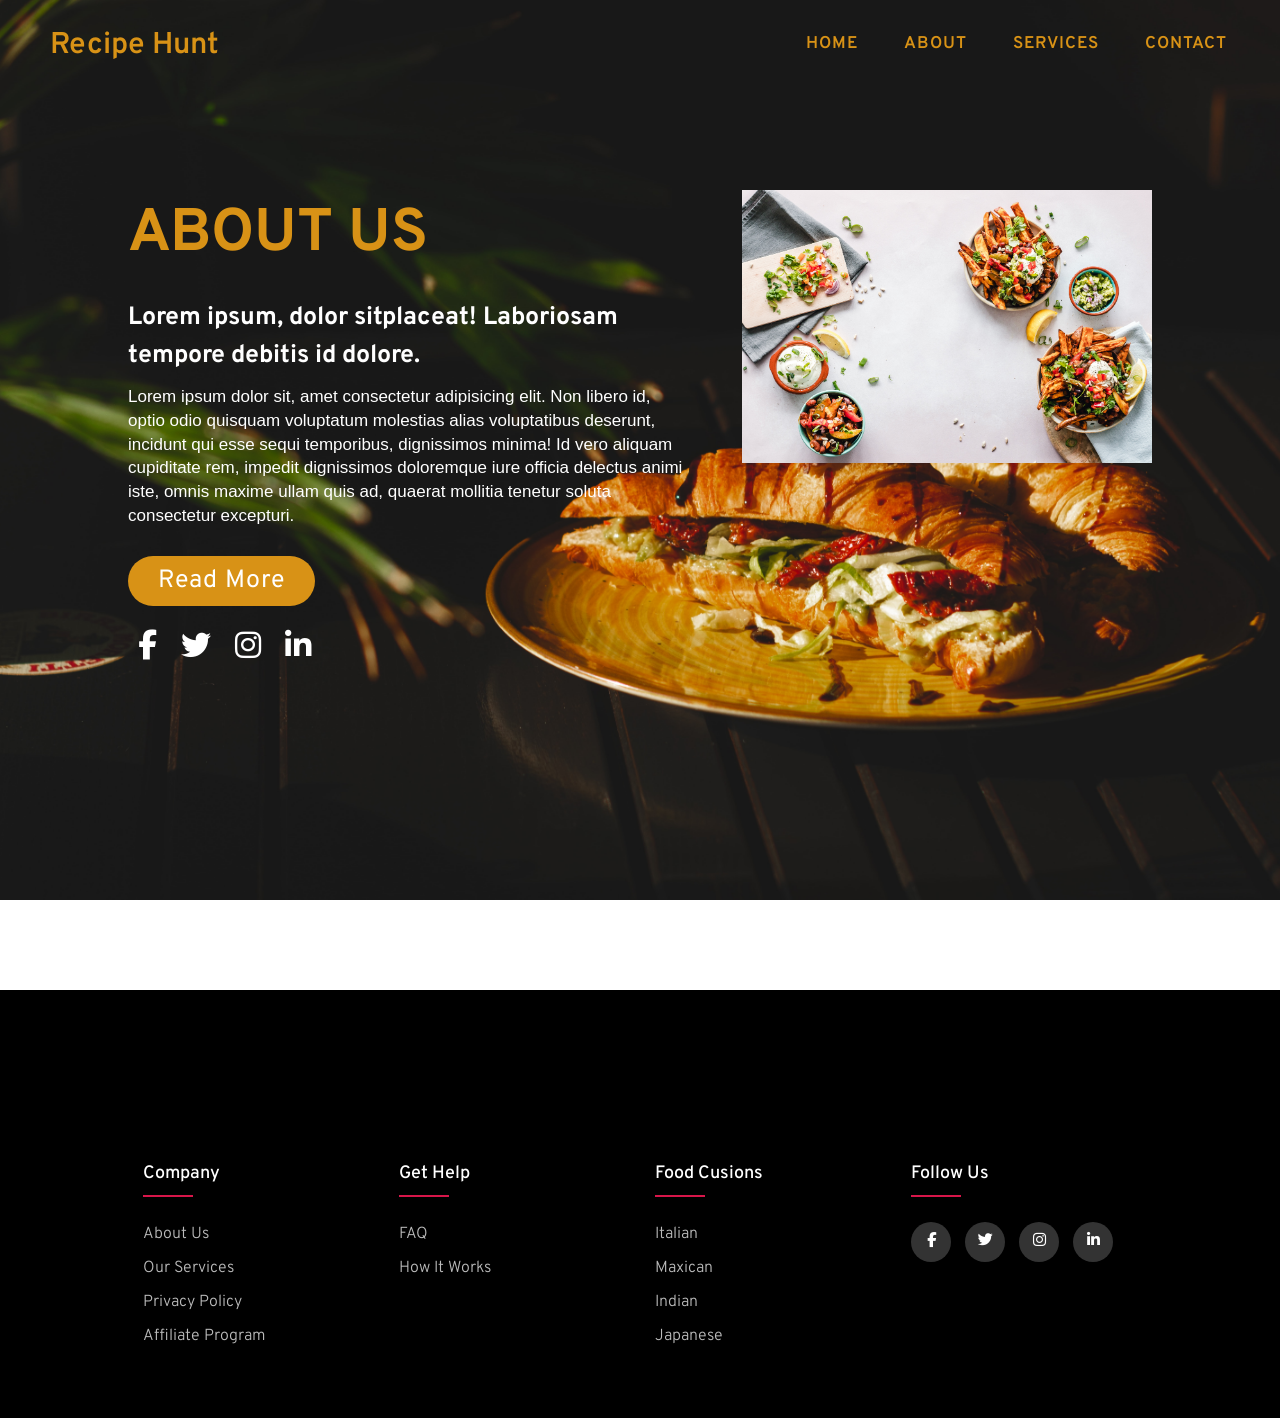
<file: about/about.html>
<!DOCTYPE html>
<html lang="en">

<head>
    <meta charset="UTF-8">
    <meta http-equiv="X-UA-Compatible" content="IE=edge">
    <meta name="viewport" content="width=device-width, initial-scale=1.0">
    <link rel="stylesheet" href="https://cdnjs.cloudflare.com/ajax/libs/font-awesome/6.1.1/css/all.min.css">
    <link rel="stylesheet" href="about.css">
    <link rel="stylesheet" href="../nav.css">
    <link rel="stylesheet" href="../footer.css">
    
    <title>About Us</title>
</head>

<body>

<!-- NAVBAR -->
<nav>
    <div class="logo">Recipe Hunt</div>
    <input type="checkbox" id="click">
    <label for="click" class="menu-btn">
        <i class="fa-solid fa-bars"></i>
    </label>
    <ul>
        <li><a href="../index.html">HOME</a></li>
        <li><a href="./about/about.html">ABOUT</a></li>
        <li><a href="#">SERVICES</a></li>
        <li><a href="#">CONTACT</a></li>
    </ul>
</nav>


<!-- ABOUT US PAGE -->
    <div class="section">
        <div class="container">
            <div class="content-section">
                <div class="title">
                    <h1>About Us</h1>
                </div>
                <div class="main-content">
                    <h3>Lorem ipsum, dolor sitplaceat! Laboriosam tempore debitis id dolore.</h3>
                    <p>Lorem ipsum dolor sit, amet consectetur adipisicing elit. Non libero id, optio odio quisquam
                        voluptatum molestias alias voluptatibus deserunt, incidunt qui esse sequi temporibus,
                        dignissimos minima! Id vero aliquam cupiditate rem, impedit dignissimos doloremque iure officia
                        delectus animi iste, omnis maxime ullam quis ad, quaerat mollitia tenetur soluta consectetur
                        excepturi.</p>
                        <div class="button">
                            <a href="#">Read More</a>
                        </div>
                </div>
                <div class="social">
                    <a href="#"><i class="fab fa-facebook-f"></i></a>
                    <a href="#"><i class="fab fa-twitter"></i></a>
                    <a href="#"><i class="fab fa-instagram"></i></a>
                    <a href="#"><i class="fab fa-linkedin-in"></i></a>
                </div>
            </div>
            <div class="image-section">
                <img src="bg3.jpg" alt="">
            </div>
        </div>
    </div>


    <!-- FOOTER  -->

    <footer class="footer">
        <div class="container">
            <div class="row">
                <div class="footer-col">
                    <h4>company</h4>
                    <ul>
                        <li><a href="#">about us</a></li>
                        <li><a href="#">our services</a></li>
                        <li><a href="#">privacy policy</a></li>
                        <li><a href="#">affiliate program</a></li>
                    </ul>
                </div>
                <div class="footer-col">
                    <h4>get help</h4>
                    <ul>
                        <li><a href="#">FAQ</a></li>
                        <li><a href="#">How it works</a></li>
                        
                    </ul>
                </div>
                <div class="footer-col">
                    <h4>Food Cusions</h4>
                    <ul>
                        <li><a href="#">Italian</a></li>
                        <li><a href="#">Maxican</a></li>
                        <li><a href="#">Indian</a></li>
                        <li><a href="#">Japanese</a></li>
                    </ul>
                </div>
                <div class="footer-col">
                    <h4>follow us</h4>
                    <div class="social-links">
                        <a href="#"><i class="fab fa-facebook-f"></i></a>
                        <a href="#"><i class="fab fa-twitter"></i></a>
                        <a href="#"><i class="fab fa-instagram"></i></a>
                        <a href="#"><i class="fab fa-linkedin-in"></i></a>
                    </div>
                </div>
            </div>
        </div>
   </footer>


</body>

</html>
</file>
<file: about/about.css>
@import url("https://fonts.googleapis.com/css2?family=Oswald:wght@300&family=Poppins&family=Roboto+Slab:wght@300&display=swap");
*{
    padding: 0;
    margin: 0;
    box-sizing: border-box;
    font-family: 'Poppins', sans-serif;
}

body{
    font-family: 'Poppins', sans-serif;
    font-size: 15px;
    height: 100vh;
    background-image: url('../bgn.jpg');
    background-size: cover;
    background-repeat: no-repeat;
    background-position: center;

}
.section{

    width: 100%;
    height: 100vh;
}
.container{
    width: 80%;
    display: block;
    margin: auto;
    padding-top: 100px;
}
.content-section{
    float: left;
    width: 55%;
}
.image-section{
    float: right;
    width: 40%;
}
.image-section img{
    width: 100%;
    height: auto;
}

.content-section .title{
    text-transform: uppercase;
    font-size: 30px;
    color: rgb(216, 146, 22);
}



.content-section .main-content h3{
    margin-top: 20px;
    color: white;
    font-size: 25px;
}
.content-section .main-content p{
    margin-top: 10px;
    font-family: sans-serif;
    font-size: 17px;
    line-height: 1.4;
    color: white;
}
.content-section .main-content .button{
    margin-top: 35px;
}

.content-section .main-content .button a{
    background-color: rgb(216, 146, 22);
    padding: 9px 30px;
    text-decoration: none;
    color: #fff;
    font-size: 25px;
    border-radius: 30px;
    letter-spacing: 1px;
}
.content-section .main-content .button a:hover{
    background-color: white;
    color: black;
}
.content-section .social{
    margin: 30px 0px;
}
.content-section .social i{
    color: white;
    font-size: 30px;
    padding: 0px 10px;
}
.content-section .social i:hover{
    color: rgb(216, 146, 22);
}

@media screen and (max-width:768px){
    .container{
        width: 80%;
        display: block;
        margin: auto;
        padding-top: 50px;
    }

    .content-section{
        float: none;
        width: 100%;
        display: block;
        margin: auto;
    }
    .image-section{
        float: none;
        width: 100%;
    }
    .image-section img{
        width: 100%;
        height: auto;
        display: block;
        margin: auto;
    }
    .content-section .title{
        text-align: center;
        font-size: 20px;
    }
    .content-section .main-content .button{
       text-align: center;
    }
    .content-section .main-content .button a{
       padding: 9px 30px;
    }
    .content-section .social{
        text-align: center;
    }
}
</file>
<file: nav.css>
@import url('https://fonts.googleapis.com/css2?family=Oswald:wght@300&family=Overpass&family=Poppins&family=Roboto+Slab:wght@300&display=swap');
*{
    padding: 0px;
    margin:  0px;
    box-sizing: border-box;
    font-family: 'Oswald', sans-serif;
    font-family: 'Overpass', sans-serif
}

nav{
    height: 90px;
    background-color: none;
    display: flex;
    align-items: center;
    justify-content: space-between;
    padding: 0px 30px 0px 50px;  
        /* top right bottom lift */
}

.logo{
    font-size: 30px;
    font-weight:600;
    color: rgb(216, 146, 22);
}


nav ul{
    display: flex;
    list-style: none;
}
nav ul li{
    margin: 0px 8px;
}

nav ul li a{
    text-decoration: none;
    color: rgb(216, 146, 22);
    font-size: 17px;
    font-weight: 600;
    letter-spacing: 1px;
    padding: 12px 15px;
    border-radius: 9px;
    transition: all 0.3s ease;
}
nav ul li a:hover{
    color: whitesmoke;
    background-color:rgb(216, 146, 22) ;
    
}

nav .menu-btn i{
    color: white;
    font-size: 24px;
    cursor: pointer;
    display: none;
}

#click{
    display: none;
}

@media (max-width: 920px){
    nav .menu-btn i{
        display: block;
    }
     
    #click:checked ~ .menu-btn i::before{
        content: "\f00d";
    }

    nav ul{
        position: fixed;
        top: 80px;
        right: -100%;
        height: 100vh;
        width: 100%;
        display: block;
        text-align: center;
        background-color: black;
        transition: all 0.4s ease;
    }

    #click:checked ~ ul{
       right: 0%;
    }

    nav ul li{
        margin: 50px 0px;
    }

    nav ul li a{
        font-size: 28px;
        display: block;
        color: whitesmoke;
    }

    nav ul li a:hover{
        background: none;
        color:rgb(216, 146, 22);
    }
}
</file>
<file: footer.css>
@import url('https://fonts.googleapis.com/css2?family=Poppins:wght@300;400;500;600;700&display=swap');
body{
	line-height: 1.5;
	font-family: 'Poppins', sans-serif;
}
*{
	margin:0;
	padding:0;
	box-sizing: border-box;
}
.container{
	max-width: 1170px;
	margin:auto;
}
.row{
	display: flex;
	flex-wrap: wrap;
}
ul{
	list-style: none;
}
.footer{
	background-color: black;
    padding: 70px 0;
}
.footer-col{
   width: 25%;
   padding: 0 15px;
}
.footer-col h4{
	font-size: 18px;
	color: #ffffff;
	text-transform: capitalize;
	margin-bottom: 35px;
	font-weight: 500;
	position: relative;
}
.footer-col h4::before{
	content: '';
	position: absolute;
	left:0;
	bottom: -10px;
	background-color: rgb(216, 22, 74);
	height: 2px;
	box-sizing: border-box;
	width: 50px;
}
.footer-col ul li:not(:last-child){
	margin-bottom: 10px;
}
.footer-col ul li a{
	font-size: 16px;
	text-transform: capitalize;
	color: #ffffff;
	text-decoration: none;
	font-weight: 300;
	color: #bbbbbb;
	display: block;
	transition: all 0.3s ease;
}
.footer-col ul li a:hover{
	color: rgb(216, 146, 22);
	padding-left: 8px;
}
.footer-col .social-links a{
	display: inline-block;
	height: 40px;
	width: 40px;
	background-color: rgba(255,255,255,0.2);
	margin:0 10px 10px 0;
	text-align: center;
	line-height: 40px;
	border-radius: 50%;
	color: #ffffff;
	transition: all 0.5s ease;
}
.footer-col .social-links a:hover{
	color: #24262b;
	background-color: rgb(216, 146, 22);
}

/*responsive*/
@media(max-width: 767px){
  .footer-col{
    width: 50%;
    margin-bottom: 30px;
}
}
@media(max-width: 574px){
  .footer-col{
    width: 100%;
}
}
</file>
